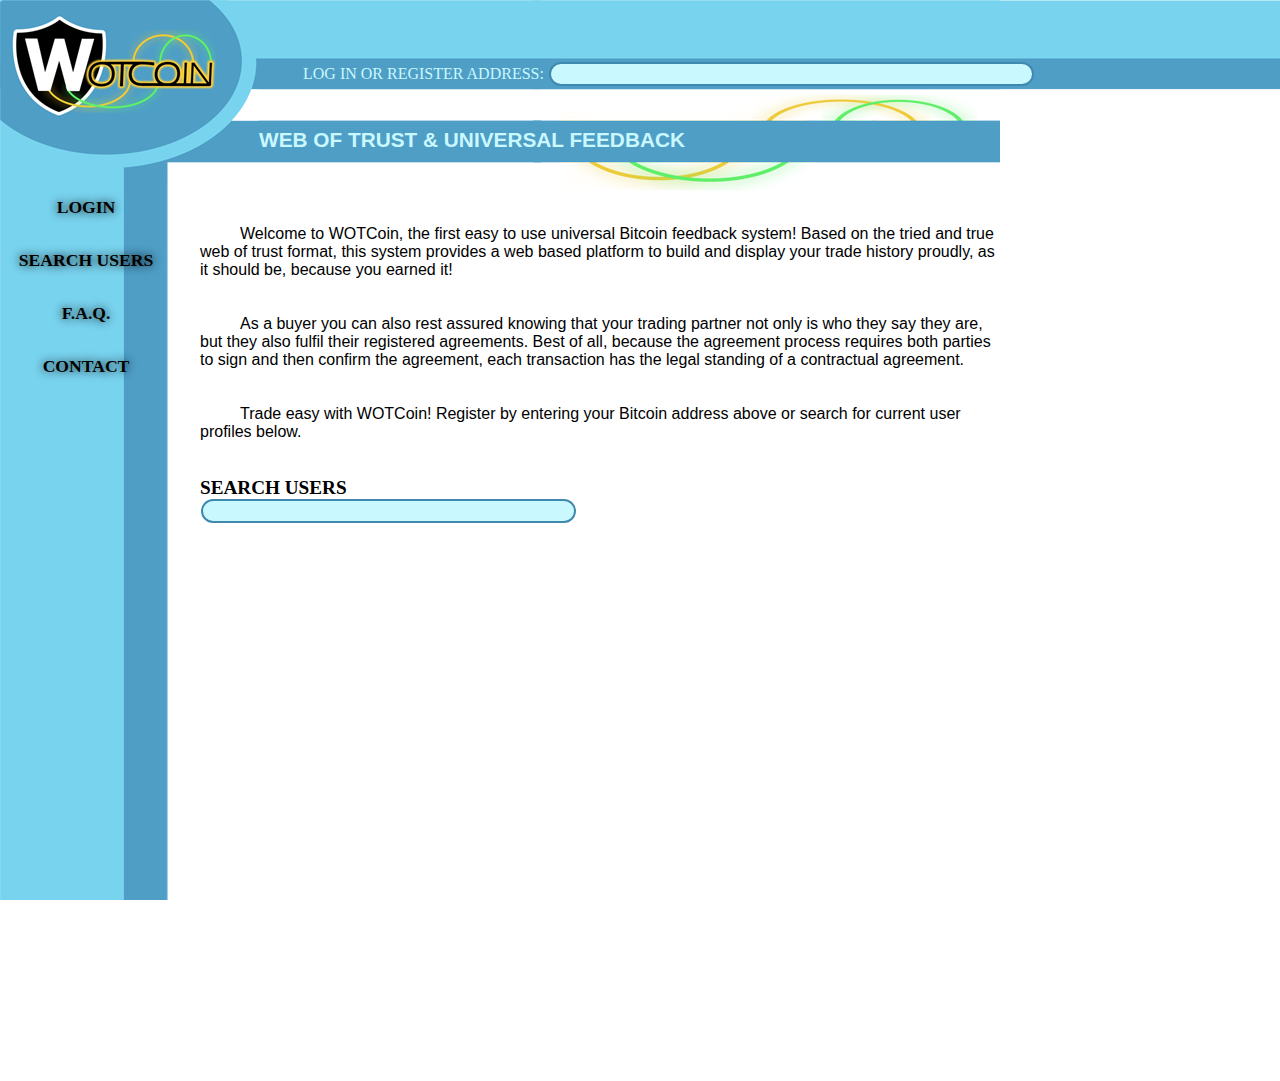
<file: wotcoin/index.html>
<!DOCTYPE HTML>
<html>
	<head>
		<title>Web of Trust &amp; Universal Feedback</title>
		<script type="text/javascript" src="https://ajax.googleapis.com/ajax/libs/jquery/1.7.2/jquery.min.js"></script>   
		<!-- Reset Code -->
		<style type="text/css">
		body,div,dl,dt,dd,ul,ol,li,h1,h2,h3,h4,h5,h6,pre,form,fieldset,input,textarea,p,blockquote,th,td { 
			margin:0;
			padding:0;
		}
		table {
			border-collapse:collapse;
			border-spacing:0;
		}
		fieldset,img { 
			border:0;
		}
		address,caption,cite,code,dfn,em,strong,th,var {
			font-style:normal;
			font-weight:normal;
		}
		ol,ul {
			list-style:none;
		}
		caption,th {
			text-align:left;
		}
		h1,h2,h3,h4,h5,h6 {
			font-size:100%;
			font-weight:normal;
		}
		q:before,q:after {
			content:'';
		}
		abbr,acronym { border:0;
		}

		</style>




		<!-- Styling Code -->
		<style type="text/css">
		body{
			background-image:url('mainbg.png');
			background-position: top left;
			background-repeat: repeat-x;
		}

		#content{
			width:1000px;
			
		}


		#header{
			width:1000px;

		}

		#logo{
			float:left;

			background-image:url('logo.png');
			background-repeat: no-repeat;
			background-attachment: scroll;
			background-position: top left;

			width:259px;
			height:181px;
		}

		#addressContainer{
			float:left;

			width:741px;
			height:191px;

			background-color:transparent;
			background-image:url('addressheader.png');
			background-repeat: no-repeat;
			background-attachment: scroll;
			background-position:top left;
		}

		#addressInputContainer{
			position:relative;
			top:62px;

			width:741px;
			height:22px;


		}

		#addressInputContent{
			color: #caf8ff;

			font-family:tahoma;
			text-transform:uppercase;

			position:relative;
			top:0;
			left:44px;
		}

		#loginAddressInput{
			/* <input> tag */
			position:relative;
			top:0px;
			left:1px;

			padding-left:5px;
			padding-right: 5px;
			font-size:105%;
			color: #4e9ec6;
			background-color:#caf8ff;


			border:2px solid #4089ae;
			-moz-border-radius: 15px;
			border-radius: 15px;
		}



		#headerTitleContainer{
			position:relative;
			top: 106px;
			left: 0;

			color:#caf8ff;
			font-size:130%;
			font-weight:bold;
			font-family: Gill Sans, Gill Sans MT, sans-serif;
		}

		#bodyContent{
			padding-top:2.1em;
			width:1000px;
		}

		#leftsidemenu{
			float:left;

			margin-top:-10px;

			width:200px;
			height:99.99%;

			background-image:url('leftsidemenugbg.png');
			background-repeat: repeat-y;
			background-attachment:fixed;
			background-position: top left;
		}



		.leftside-entry{
			width:140px;
			text-align:center;

			padding:1em;
		}

		.leftside-entry-link:active,.leftside-entry-link:visited,.leftside-entry-link:link{
			font-size:110%;
			font-weight:bold;
			color:#000;
			text-transform:uppercase;
			text-decoration:none;
			

			text-shadow:0px 0px 10px #000000
		}


		.leftside-entry-link:hover{
			font-size:110%;
			font-weight:bold;
			color:#000;
			text-transform:uppercase;
			text-decoration:none;
			

			text-shadow:0px 0px 10px #2626FF
		}


		#bodyContent{
			float:right;
			
			width:800px;

			font-family: �Trebuchet MS�, Helvetica, sans-serif;
		}


		#searchInput{
						/* <input> tag */
			position:relative;
			top:0px;
			left:1px;

			padding-left:5px;
			padding-right: 5px;
			font-size:105%;
			color: #4e9ec6;
			background-color:#caf8ff;


			border:2px solid #4089ae;
			-moz-border-radius: 15px;
			border-radius: 15px;
		}

		h3.search{
			font-weight:bold;
			font-family:tahoma;
			font-size:120%;
		}
		</style>

		<script type="text/javascript">
			$(document).ready(function(){
				var documentHeight = $(document).height();
				var documentWidth = $(document).innerWidth();
					documentWidth -= 20;
				$("#leftsidemenu").css("height", documentHeight+"px");
				$("#contentBG").css("height", documentHeight+"px");
				$("#contentBG").css("width", documentWidth+"px");
			});
		</script>
	</head>
	<body>
		<div id="contentBG">
			<div id="content">
				<div id="header">
					<div id="logo"></div>
					<div id="addressContainer">
						<div id="addressInputContainer">
							<div id="addressInputContent">
								Log in or Register Address: <input type="text" name="address" value="" size="45" maxlength="34" id="loginAddressInput"/>
							</div>
						</div>
						<div id="headerTitleContainer">
							WEB OF TRUST &amp; UNIVERSAL FEEDBACK
						</div>
					</div>
				</div>
				<div id="body">
					<div id="leftsidemenu">
						<div class="leftside-entry">
							<a href="/login" class="leftside-entry-link">Login</a>
						</div>
						<div class="leftside-entry">
							<a href="#" class="leftside-entry-link">Search users</a>
						</div>
						<div class="leftside-entry">
							<a href="#" class="leftside-entry-link">F.A.Q.</a>
						</div>
						<div class="leftside-entry">
							<a href="#" class="leftside-entry-link">Contact</a>
						</div>						
					</div>
					<div id="bodyContent">
						<p>
							&nbsp;&nbsp;&nbsp;&nbsp;&nbsp;&nbsp;&nbsp;&nbsp;&nbsp;Welcome to WOTCoin, the first easy to use universal Bitcoin feedback system!
							Based on the tried and true web of trust format, this system provides a web
							based platform to build and display your trade history proudly, as it should be,
							because you earned it!
						</p><br/><br/>
						<p>
							&nbsp;&nbsp;&nbsp;&nbsp;&nbsp;&nbsp;&nbsp;&nbsp;&nbsp;As a buyer you can also rest assured knowing that your trading partner not
							only is who they say they are, but they also fulfil their registered agreements.
							Best of all, because the agreement process requires both parties to sign and
							then confirm the agreement, each transaction has the legal standing of a
							contractual agreement.
						</p><br/><br/>
						<p>
							&nbsp;&nbsp;&nbsp;&nbsp;&nbsp;&nbsp;&nbsp;&nbsp;&nbsp;Trade easy with WOTCoin! Register by entering your Bitcoin address above
							or search for current user profiles below.
						</p>
	
						<br/><br/>
						<div id="search">
							<h3 class="search">SEARCH USERS</h3>
							<input type="text" name="address" value="" id="searchInput" size="34" maxlength="34"/>
						</div>
					</div>
				</div>
			</div>
		</div>
	</body>
</html>
</file>
